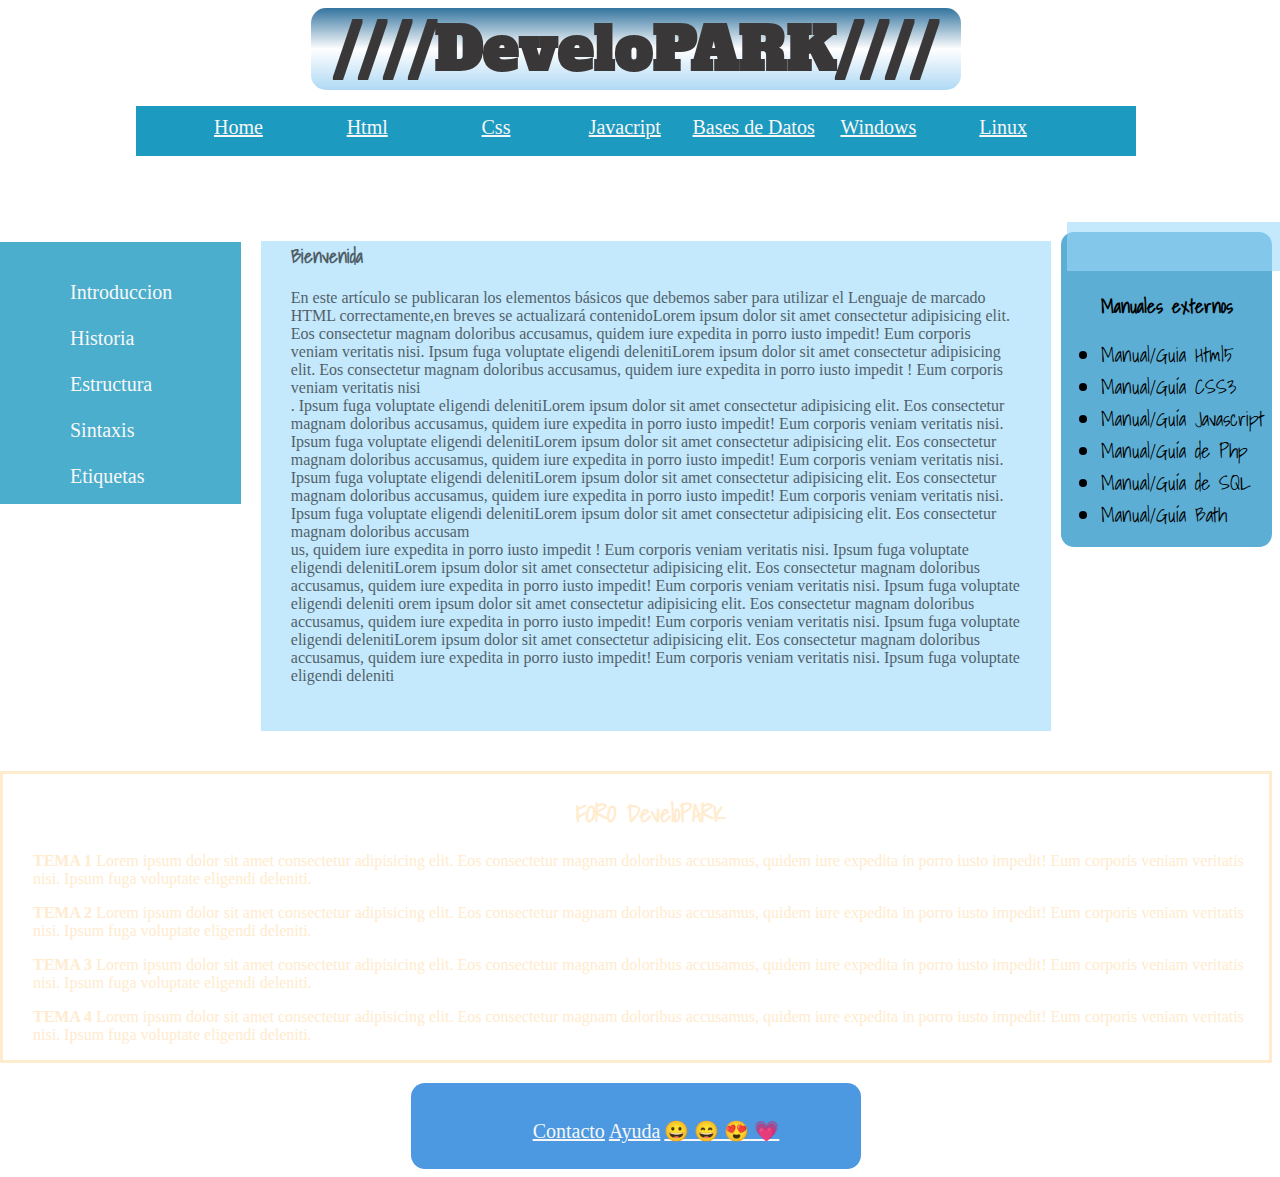
<file: index.HTML>
<!DOCTYPE html>
<html lang="es">
<head>
    <meta charset="UTF-8">
    <meta name="viewport" content="width=device-width, initial-scale=1.0">
    <title>DeveloPARK;</title>
    <link rel="stylesheet" href="estilo.css">  
    <style>
        @import url('https://fonts.googleapis.com/css2?family=Shadows+Into+Light&display=swap');
        @import url('https://fonts.googleapis.com/css2?family=Alfa+Slab+One&display=swap');
        </style> 
</head>
<body>
    <h1> ////DeveloPARK//// </h1>
    
    <nav class="navegacion" >
        <ul class="menu">
           <li><a href="">Home</a> </li>
                
           <ul class="submenu">
            <li><a href="">Bienvenida</a></li>
            <li><a href="">Quien soy</a></li>

           </ul>
           <li><a href="">Html </a> 
               <ul class="submenu">
                  <li><a href="">Introducción</a></li>
                  <li><a href="">Historia</a></li>
                  <li><a href="">Estructura</a></li>
                  <li><a href="">Sintaxis</a></li>
                  <li><a href="">Etiquetas</a></li>

              </ul>
            </li>
            <li><a href="">Css</a> 
              <ul class="submenu">
                <li><a href="">Introducción</a></li>
                <li><a href="">Historia</a></li>
                <li><a href="">Estructura</a></li>
                <li><a href="">Sintaxis</a></li>
                <li><a href="">Etiquetas</a></li>
              </ul>
           
            </li>
           <li><a href="">Javacript</a> 
             <ul class="submenu">
              <li><a href="">Item 1</a></li>
              <li><a href="">Item 1</a></li>
            
             </ul>
            </li>
            
           <li><a href="">Bases de Datos</a> 
              <ul class="submenu">
            <li><a href="">Conceptos</a></li>
            <li><a href="">Modelo ER</a></li>
            <li><a href="">Simbologia</a></li>

              </ul>

           <li><a href="">Windows</a> 
            <ul class="submenu">
              <li><a href="">Historia</a></li>
              <li><a href="">CMD</a></li>
              <li><a href="">Actualizaciones</a></li>
              
            </ul>
            <li><a href="">Linux</a> 
                <ul class="submenu">
                    <li><a href="">Historia</a></li>
                    <li><a href="">Terminal</a></li>
                    <li><a href="">Actualizaciones</a></li>
                </ul>
             
              </li>
          </li>

        </ul> 

       
    </nav>
    <main>
        
        <div class="menuizq">
            <ul> 
                <a href=""><li>Introduccion</li> </a>
                <a href=""><li>Historia </li> </a>
                <a href=""><li>Estructura</li> </a>
                <a href=""><li>Sintaxis</li> </a>
                <a href=""><li>Etiquetas</li> </a>
         
               
            </ul>
        </div>

        <section>
            <article class="articulo">
                <h3>Bienvenida</h1>
                    <p>En este artículo se publicaran los elementos básicos que debemos saber para utilizar el Lenguaje de marcado HTML correctamente,en breves se actualizará contenidoLorem ipsum dolor sit amet consectetur adipisicing elit. Eos consectetur magnam doloribus accusamus,
                        quidem iure expedita in porro iusto impedit! Eum corporis veniam veritatis nisi. Ipsum fuga voluptate eligendi delenitiLorem ipsum dolor sit amet consectetur adipisicing elit. Eos consectetur magnam doloribus accusamus, quidem iure expedita in porro iusto impedit
                        ! Eum corporis veniam veritatis nisi <br>. Ipsum fuga voluptate eligendi delenitiLorem ipsum dolor sit amet consectetur adipisicing elit. Eos consectetur magnam doloribus accusamus, quidem iure expedita in porro iusto impedit! Eum corporis veniam veritatis nisi. 
                        Ipsum fuga voluptate eligendi delenitiLorem ipsum dolor sit amet consectetur adipisicing elit. Eos consectetur magnam doloribus accusamus, quidem iure expedita in porro iusto impedit! Eum corporis veniam veritatis nisi. Ipsum fuga voluptate eligendi delenitiLorem 
                        ipsum dolor sit amet consectetur adipisicing elit. Eos consectetur magnam doloribus accusamus, quidem iure expedita in porro iusto impedit! Eum corporis veniam veritatis nisi. Ipsum fuga voluptate eligendi delenitiLorem ipsum dolor sit amet consectetur adipisicing elit.
                         Eos consectetur magnam doloribus accusam <br> us, quidem iure expedita in porro iusto impedit
                        ! Eum corporis veniam veritatis nisi. Ipsum fuga voluptate eligendi delenitiLorem ipsum dolor sit amet consectetur adipisicing elit. Eos consectetur magnam doloribus accusamus, quidem iure expedita in porro iusto impedit! Eum corporis veniam veritatis nisi. Ipsum fuga voluptate eligendi deleniti
                        orem ipsum dolor sit amet consectetur adipisicing elit. Eos consectetur magnam doloribus accusamus, quidem iure expedita in porro iusto impedit! Eum corporis veniam veritatis nisi. Ipsum fuga voluptate eligendi delenitiLorem ipsum dolor sit amet consectetur adipisicing
                         elit. Eos consectetur magnam doloribus accusamus, quidem iure expedita in porro iusto impedit! Eum corporis veniam veritatis nisi. Ipsum fuga voluptate eligendi deleniti</p>
            </article>
          
           
        </section>

        <aside>
            <h3>Manuales externos</h3>
            <ul>
                <a href="https://www.w3schools.com/html/default.asp"> <li>Manual/Guia Html5</li></a>
                <a href="https://www.w3schools.com/css/default.asp"> <li>Manual/Guía CSS3</li></a>
                <a href="https://www.w3schools.com/js/default.asp"> <li>Manual/Guía Javascript</li></a>
                <a href="https://www.w3schools.com/php/default.asp"><li>Manual/Guía de Php</li></a>
                <a href="https://www.1keydata.com/es/sql/sql-create-table.php"><li>Manual/Guía de SQL</li></a>
                <a href="https://hackxcrack.net/foro/batch-bash/recopilacion-de-pdf's-sobre-batch-en-espanol-(actualizado-26082013)/"><li>Manual/Guía Bath</li></a>
            </ul>
        </aside>
    </main>    
    <div id="comentarios"> 
        <h2>FORO DeveloPARK</h2>
        <p> <Strong>TEMA 1</Strong>  Lorem ipsum dolor sit amet consectetur adipisicing elit. Eos consectetur magnam doloribus accusamus, quidem iure expedita in porro iusto impedit! Eum corporis veniam veritatis nisi. Ipsum fuga voluptate eligendi deleniti.</p>
        <p> <Strong>TEMA 2</Strong> Lorem ipsum dolor sit amet consectetur adipisicing elit. Eos consectetur magnam doloribus accusamus, quidem iure expedita in porro iusto impedit! Eum corporis veniam veritatis nisi. Ipsum fuga voluptate eligendi deleniti.</p>
        <p><Strong>TEMA 3</Strong> Lorem ipsum dolor sit amet consectetur adipisicing elit. Eos consectetur magnam doloribus accusamus, quidem iure expedita in porro iusto impedit! Eum corporis veniam veritatis nisi. Ipsum fuga voluptate eligendi deleniti.</p>
        <p><Strong>TEMA 4</Strong> Lorem ipsum dolor sit amet consectetur adipisicing elit. Eos consectetur magnam doloribus accusamus, quidem iure expedita in porro iusto impedit! Eum corporis veniam veritatis nisi. Ipsum fuga voluptate eligendi deleniti.</p>

    </div>      
      <footer>
        <ul>
            <a href=""><li>Contacto</li></a>
            <a href=""><li>Ayuda</li></a>
            <a href=""><li>&#128512; &#128516; &#128525; &#128151;</li></a>
            
            
            
        </ul>

    </footer>
</body>
</html>
</file>
<file: estilo.css>
body { background-image: url(https://blog.ucq.edu.mx/hubfs/iStock-832282452.jpg#keepProtocol);
      background-size: cover;
      margin-left: 0px;
      
      

}

h1   { 
      
      text-align: center;
      font-family: 'Alfa Slab One', cursive;
      color: rgb(8, 6, 6);
      font-size: 60px;
      border-radius: 15px;
      width: 650px;
      margin: auto;
      opacity: 80%;
      background: -webkit-linear-gradient(top, rgb(2, 82, 136), hsl(0, 0%, 100%), rgb(156, 208, 243));
      font-weight: 600;
}

.navegacion {
            width: 1000px;
            margin:10px auto ;
            background-color: #1d9ac0;
            
   }



    
ul a { 
       width: 10%;
       font-size: 20px;
       color: rgb(247, 247, 247);
}
.menu > li {
      position: relative;
      display: inline-block;
      width: 13%;
      text-decoration: none;
      height: 40px;
      padding-top: 10px ;;
      text-align: center;
      z-index: 1;
      list-style: none;
}



.submenu > li {
      border: solid;
      width: 100%;
      height: 30px;
      background-color: #010203;
      padding: 9px 8px;
      opacity: 100%;
      
      
}


.menu li:hover {
      background-color: #69a04a;

}
.menu > li:hover .submenu {
      display: block;
}

.submenu {
             display: none;
             z-index: 1;
             position: absolute;
             margin-top: 20px;
            
             list-style: none;
}
main { 
     
     opacity: 100%;
     width: 100%;
     display: inline-flex;
     
    }



 
    main div {  background-color: #1d9ac0;
      width: 20%;
      height: 100%;
      margin-top: 70px;
      opacity: 80%;
      list-style: none;
     
     
}

div ul a {
      list-style: none;
      text-decoration: none;
      margin-left: 20px;
      
      
}
main section {
              columns: 1; 
              margin-top: 20px;
              padding-top: 30px;
              padding-bottom: 20px;
              padding-left: 20px;
              width: 75%;
              opacity: 100%;
    }
.articulo { 
             
             
            
             padding-left: 30px;
             background-color: #9dd8fa;
             opacity: 60%;
             margin-top: auto;
             height: 100%;
             padding-bottom: 30px;
             padding-right: 30px;
             
            }

 main section article h3 {
         font-family: 'Shadows Into Light', cursive;
 }   

 aside {
        background-color: #5caed4;
        width: 20%;
        height: 100%;
        border-radius: 13px;
        font-family: 'Shadows Into Light', cursive;
        float:right;
        padding-top: 40px;
        margin-top: 60px;
        margin-left: 10px;

 }

 aside h3 {
       text-align: center;
      
      }
aside a { text-decoration: none;
         color: #000000;    
              
}

 div { 
      
       padding-left: 30px;
       margin-bottom: 20px;
       margin-top: 20px;
       margin-left:auto;
       
       

 }

 div h2 {  text-align: center;
    font-family: 'Shadows Into Light', cursive;

 }

 #comentarios { 
       color: blanchedalmond;
       border: solid;}


 
  
footer {
        background-color: hsl(209, 71%, 59%);
        padding-top: 20px;
        padding-bottom: 10px;
        text-align: center;
        width: 450px;
        margin: auto;
        border-radius: 14px;
        opacity: 100%;
        text-decoration: none !important;
}
footer ul li {
              display: inline;
              
              
            }
</file>
